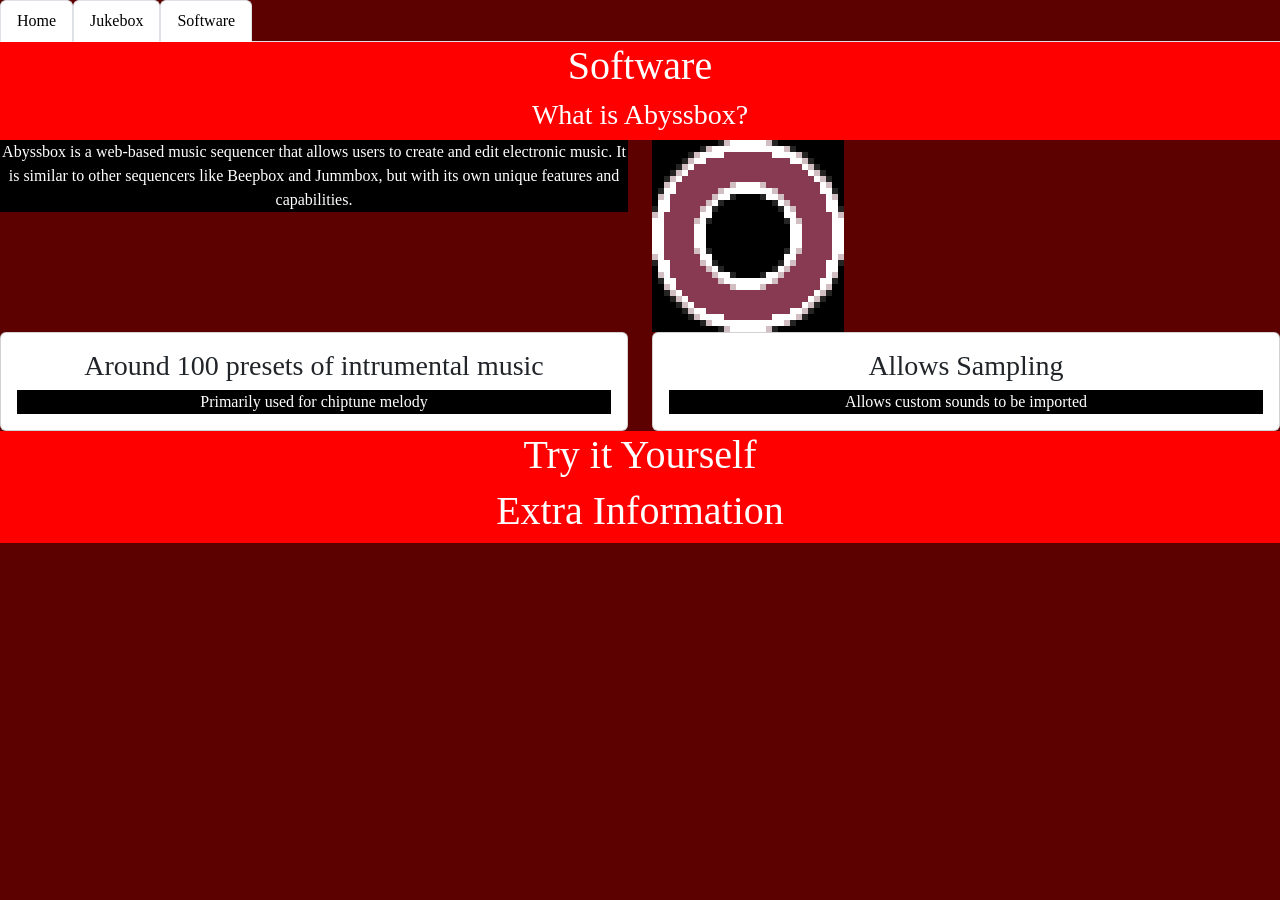
<file: software.html>
<!doctype html>
<html lang="en">
    <head>
        <title>Kaiden's Music Portfolio</title>
        <!-- Required meta tags -->
        <meta charset="utf-8" />
        <meta
            name="viewport"
            content="width=device-width, initial-scale=1, shrink-to-fit=no"
        />

        <!-- Bootstrap CSS v5.2.1 -->
        <link
            href="https://cdn.jsdelivr.net/npm/bootstrap@5.3.2/dist/css/bootstrap.min.css"
            rel="stylesheet"
            integrity="sha384-T3c6CoIi6uLrA9TneNEoa7RxnatzjcDSCmG1MXxSR1GAsXEV/Dwwykc2MPK8M2HN"
            crossorigin="anonymous"
        />
        <link href='style.css' rel='stylesheet'>
    </head>

    <body>
        <header>
            <!-- Nav tabs -->
            <ul class="nav nav-tabs" id="navId" role="tablist">
                <li class="nav-item">
                    <a href="index.html" class="nav-link active" data-bs-toggle="tab">Home</a>
                </li>
                 <li class="nav-item">
                    <a href="Jukebox.html" class="nav-link active" data-bs-toggle="tab">Jukebox</a>
                </li>
                 <li class="nav-item">
                    <a href="#" class="nav-link active" data-bs-toggle="tab">Software</a>
                </li>



            </ul>

            <!-- Tab panes -->
</div>
            

                <div class="row">
                    <div class="hero-image">
                    <div class="col col-lg-12 col-md-12 col-sm-12">
                        <h1>Software</h1><h3>What is Abyssbox?</h3>
                    </div>
                    </div>
            </div>

                <div class="row">
                    <div class="col col-lg-6 col-md-6 col-sm-12">
                        <p>Abyssbox is a web-based music sequencer that allows users to create and edit electronic music. It is similar to other sequencers like Beepbox and Jummbox, but with its own unique features and capabilities.</p>
                    </div>
                    <div class="col col-lg-6 col-lg-6 col-sm-12">
                        <img src="IMGS/Abyssboxlogo.png" class="img-fluid" alt="Responsive image">
                    </div>
                </div>

                <div class="row">
                    <div class="col-lg-6 col-md-6 col-sm-12">
                        <div class="card">
                            <div class="card-body">
                                <h3 class="card-title">Around 100 presets of intrumental music</h3>
                                <p class="card-text">Primarily used for chiptune melody</p>
                            </div>
                        </div>
                    </div>
                    <div class="col-lg-6 col-md-6 col-sm-12">
                        <div class="card">
                            <div class="card-body">
                                <h3 class="card-title">Allows Sampling</h3>
                                <p class="card-text">Allows custom sounds to be imported</p>
                            </div>
                        </div>
                    </div>
                    </div>

                     <div class="row">
                    <div class="hero-image">
                    <div class="col col-lg-12 col-md-12 col-sm-12">
                        <h1>Try it Yourself</h1>
                        <p><a href="//tinyurl.com/23vy9ovg"></a></p>
                    </div>
                    </div>
            </div>
                
                <div class="row">
                    <div class="hero-image">
                    <div class="col col-lg-12 col-md-12 col-sm-12">
                        <h1>Extra Information</h1>
                        <p><a href="//www.youtube.com/watch?v=23mBH1Lw5oU"></a></p>
                    </div>
                    </div>
            </div>
            </div>
        </main>
        <footer>
            <!-- place footer here -->
        </footer>
        <!-- Bootstrap JavaScript Libraries -->
         <link href="script.js" rel="script">
        <script
            src="https://cdn.jsdelivr.net/npm/@popperjs/core@2.11.8/dist/umd/popper.min.js"
            integrity="sha384-I7E8VVD/ismYTF4hNIPjVp/Zjvgyol6VFvRkX/vR+Vc4jQkC+hVqc2pM8ODewa9r"
            crossorigin="anonymous"
        ></script>

        <script
            src="https://cdn.jsdelivr.net/npm/bootstrap@5.3.2/dist/js/bootstrap.min.js"
            integrity="sha384-BBtl+eGJRgqQAUMxJ7pMwbEyER4l1g+O15P+16Ep7Q9Q+zqX6gSbd85u4mG4QzX+"
            crossorigin="anonymous"
        ></script>
    </body>
</html>
</file>
<file: style.css>
.jukebox {
  position: relative;}
.jukebox ul {
  display: none;
  position: absolute;
  top: 100%;
  left: 0px;}
.jukebox:hover ul, .activate:focus + ul, .jukebox:focus-within > ul {
  display: inline-block;}

body {
    font-family: 'Kavoon', cursive;
    align-content: center;
    background-color: rgb(92, 0, 0);
    margin: auto;
}
nav {
    background-color: #502828;
    color: #000000;
}

h1 {
    color: #ffffff;
    text-align: center;
}

p {
    color: #ffffff;
    background-color: #000000;
    text-align: center;
    margin: auto;
    padding: auto;
}
h3 {
  color: #ffffff;
    text-align: center;
}

img {
  align-content: center;
  width: fit-content;
  margin: auto;
  padding: auto;
}

ul {
  align-content: center;
}

.hero-image {
  background-color: red;
  height: 50%;
  background-position: center;
  background-repeat: no-repeat;
  background-size: cover;
  position: relative;
}

card  {
  background-color: red;
}
</file>
